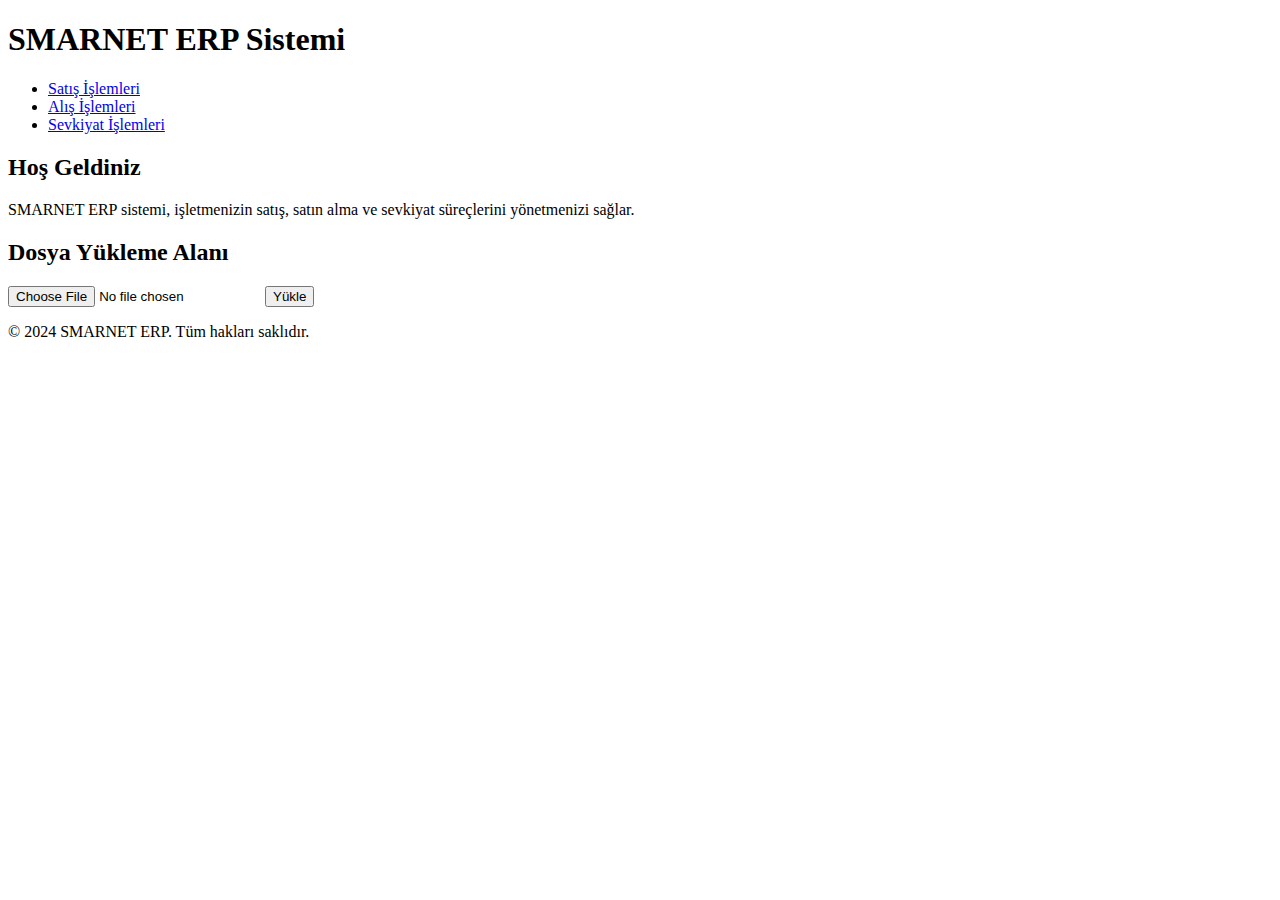
<file: index.html>
<!DOCTYPE html>
<html lang="tr">
<head>
    <meta charset="UTF-8">
    <meta name="viewport" content="width=device-width, initial-scale=1.0">
    <title>SMARNET - Ana Sayfa</title>
    <link rel="stylesheet" href="styles.css">
    <script src="scripts.js" defer></script>
</head>
<body>

    <header>
        <h1>SMARNET ERP Sistemi</h1>
        <nav>
            <ul>
                <li><a href="sales.html">Satış İşlemleri</a></li>
                <li><a href="purchasing.html">Alış İşlemleri</a></li>
                <li><a href="shipment.html">Sevkiyat İşlemleri</a></li>
            </ul>
        </nav>
    </header>

    <main>
        <section>
            <h2>Hoş Geldiniz</h2>
            <p>SMARNET ERP sistemi, işletmenizin satış, satın alma ve sevkiyat süreçlerini yönetmenizi sağlar.</p>
        </section>

        <section>
            <h2>Dosya Yükleme Alanı</h2>
            <form id="uploadForm" enctype="multipart/form-data">
                <input type="file" id="fileInput" accept="image/*, video/*">
                <button type="button" onclick="uploadFile()">Yükle</button>
            </form>
            <div id="preview"></div>
        </section>
    </main>

    <footer>
        <p>&copy; 2024 SMARNET ERP. Tüm hakları saklıdır.</p>
    </footer>

</body>
</html>
</file>
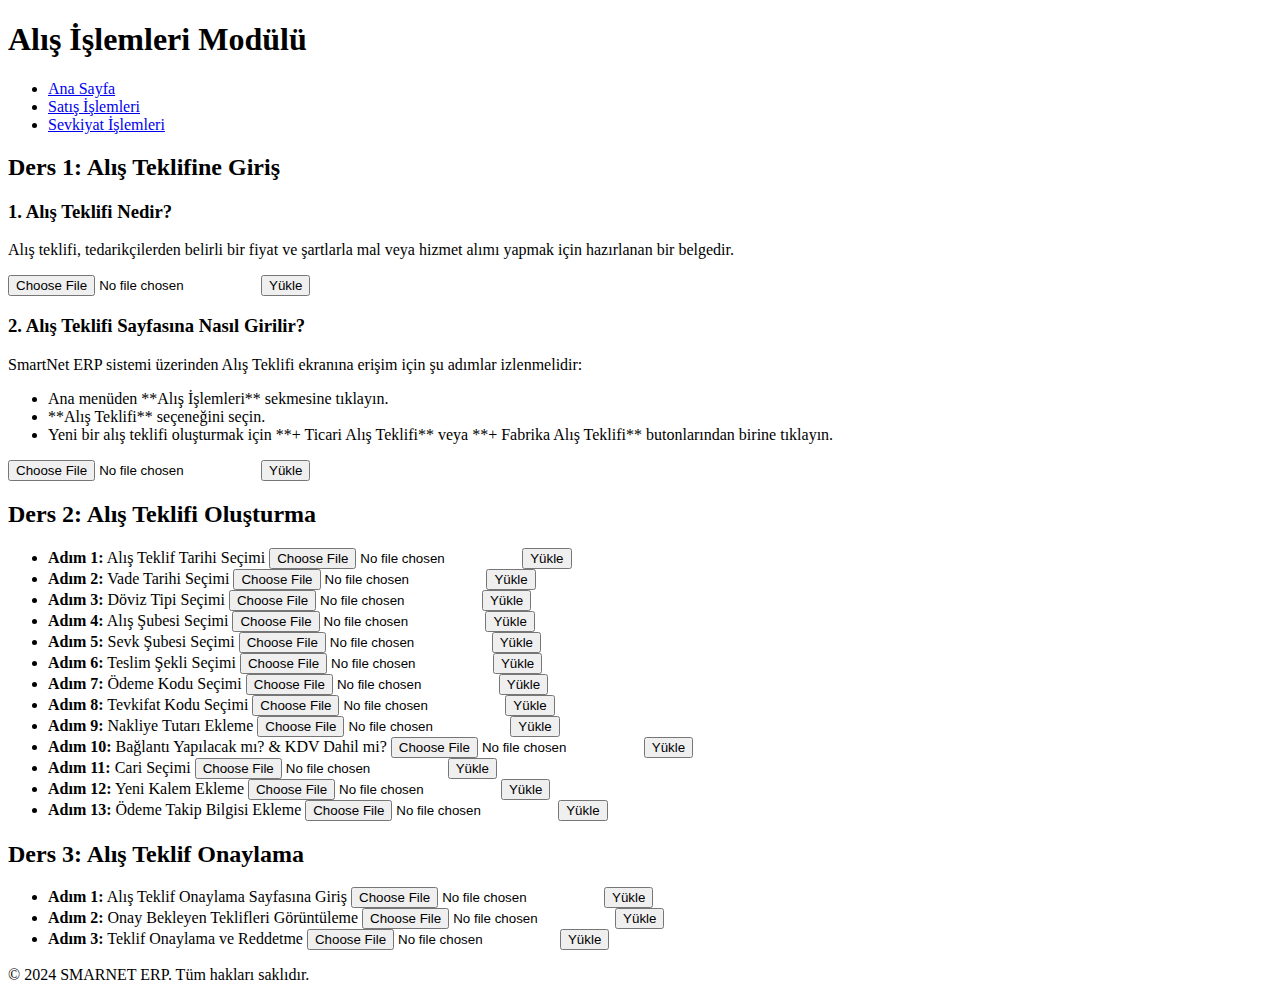
<file: purchasing.html>
<!DOCTYPE html>
<html lang="tr">
<head>
    <meta charset="UTF-8">
    <meta name="viewport" content="width=device-width, initial-scale=1.0">
    <title>SMARNET - Alış İşlemleri</title>
    <link rel="stylesheet" href="styles.css">
    <script src="scripts.js" defer></script>
</head>
<body>

    <header>
        <h1>Alış İşlemleri Modülü</h1>
        <nav>
            <ul>
                <li><a href="index.html">Ana Sayfa</a></li>
                <li><a href="sales.html">Satış İşlemleri</a></li>
                <li><a href="shipment.html">Sevkiyat İşlemleri</a></li>
            </ul>
        </nav>
    </header>

    <main>
        <section>
            <h2>Ders 1: Alış Teklifine Giriş</h2>
            
            <h3>1. Alış Teklifi Nedir?</h3>
            <p>Alış teklifi, tedarikçilerden belirli bir fiyat ve şartlarla mal veya hizmet alımı yapmak için hazırlanan bir belgedir.</p>
            <input type="file" accept="image/*, video/*"><button>Yükle</button>

            <h3>2. Alış Teklifi Sayfasına Nasıl Girilir?</h3>
            <p>SmartNet ERP sistemi üzerinden Alış Teklifi ekranına erişim için şu adımlar izlenmelidir:</p>
            <ul>
                <li>Ana menüden **Alış İşlemleri** sekmesine tıklayın.</li>
                <li>**Alış Teklifi** seçeneğini seçin.</li>
                <li>Yeni bir alış teklifi oluşturmak için **+ Ticari Alış Teklifi** veya **+ Fabrika Alış Teklifi** butonlarından birine tıklayın.</li>
            </ul>
            <input type="file" accept="image/*, video/*"><button>Yükle</button>
        </section>

        <section>
            <h2>Ders 2: Alış Teklifi Oluşturma</h2>

            <ul>
                <li><strong>Adım 1:</strong> Alış Teklif Tarihi Seçimi <input type="file" accept="image/*, video/*"><button>Yükle</button></li>
                <li><strong>Adım 2:</strong> Vade Tarihi Seçimi <input type="file" accept="image/*, video/*"><button>Yükle</button></li>
                <li><strong>Adım 3:</strong> Döviz Tipi Seçimi <input type="file" accept="image/*, video/*"><button>Yükle</button></li>
                <li><strong>Adım 4:</strong> Alış Şubesi Seçimi <input type="file" accept="image/*, video/*"><button>Yükle</button></li>
                <li><strong>Adım 5:</strong> Sevk Şubesi Seçimi <input type="file" accept="image/*, video/*"><button>Yükle</button></li>
                <li><strong>Adım 6:</strong> Teslim Şekli Seçimi <input type="file" accept="image/*, video/*"><button>Yükle</button></li>
                <li><strong>Adım 7:</strong> Ödeme Kodu Seçimi <input type="file" accept="image/*, video/*"><button>Yükle</button></li>
                <li><strong>Adım 8:</strong> Tevkifat Kodu Seçimi <input type="file" accept="image/*, video/*"><button>Yükle</button></li>
                <li><strong>Adım 9:</strong> Nakliye Tutarı Ekleme <input type="file" accept="image/*, video/*"><button>Yükle</button></li>
                <li><strong>Adım 10:</strong> Bağlantı Yapılacak mı? & KDV Dahil mi? <input type="file" accept="image/*, video/*"><button>Yükle</button></li>
                <li><strong>Adım 11:</strong> Cari Seçimi <input type="file" accept="image/*, video/*"><button>Yükle</button></li>
                <li><strong>Adım 12:</strong> Yeni Kalem Ekleme <input type="file" accept="image/*, video/*"><button>Yükle</button></li>
                <li><strong>Adım 13:</strong> Ödeme Takip Bilgisi Ekleme <input type="file" accept="image/*, video/*"><button>Yükle</button></li>
            </ul>
        </section>

        <section>
            <h2>Ders 3: Alış Teklif Onaylama</h2>
            <ul>
                <li><strong>Adım 1:</strong> Alış Teklif Onaylama Sayfasına Giriş <input type="file" accept="image/*, video/*"><button>Yükle</button></li>
                <li><strong>Adım 2:</strong> Onay Bekleyen Teklifleri Görüntüleme <input type="file" accept="image/*, video/*"><button>Yükle</button></li>
                <li><strong>Adım 3:</strong> Teklif Onaylama ve Reddetme <input type="file" accept="image/*, video/*"><button>Yükle</button></li>
            </ul>
        </section>
    </main>

    <footer>
        <p>&copy; 2024 SMARNET ERP. Tüm hakları saklıdır.</p>
    </footer>

</body>
</html>
</file>
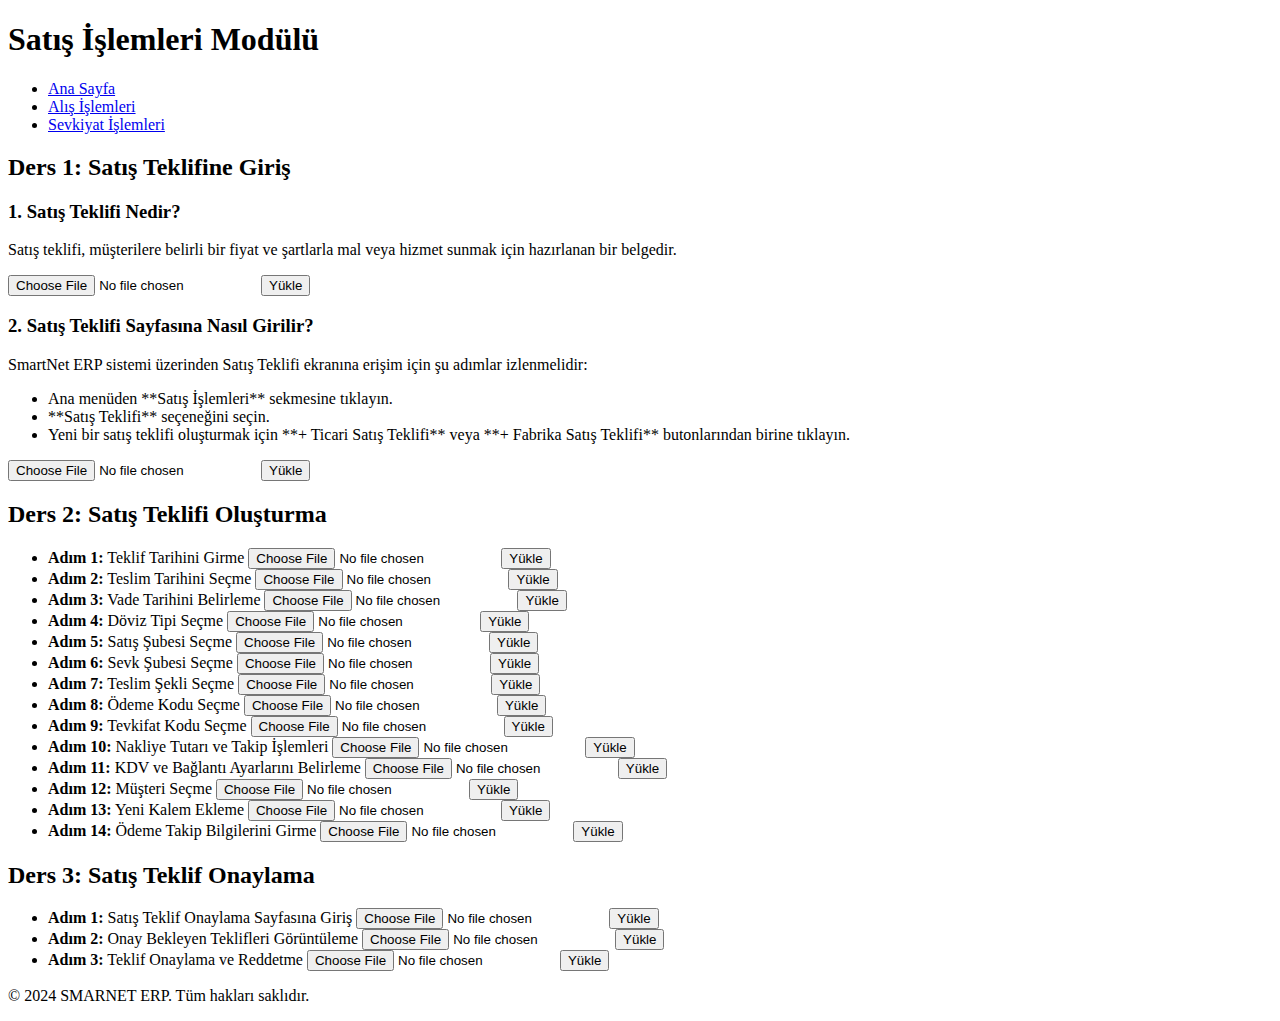
<file: sales.html>
<!DOCTYPE html>
<html lang="tr">
<head>
    <meta charset="UTF-8">
    <meta name="viewport" content="width=device-width, initial-scale=1.0">
    <title>SMARNET - Satış İşlemleri</title>
    <link rel="stylesheet" href="styles.css">
    <script src="scripts.js" defer></script>
</head>
<body>

    <header>
        <h1>Satış İşlemleri Modülü</h1>
        <nav>
            <ul>
                <li><a href="index.html">Ana Sayfa</a></li>
                <li><a href="purchasing.html">Alış İşlemleri</a></li>
                <li><a href="shipment.html">Sevkiyat İşlemleri</a></li>
            </ul>
        </nav>
    </header>

    <main>
        <section>
            <h2>Ders 1: Satış Teklifine Giriş</h2>
            
            <h3>1. Satış Teklifi Nedir?</h3>
            <p>Satış teklifi, müşterilere belirli bir fiyat ve şartlarla mal veya hizmet sunmak için hazırlanan bir belgedir.</p>
            <input type="file" accept="image/*, video/*"><button>Yükle</button>

            <h3>2. Satış Teklifi Sayfasına Nasıl Girilir?</h3>
            <p>SmartNet ERP sistemi üzerinden Satış Teklifi ekranına erişim için şu adımlar izlenmelidir:</p>
            <ul>
                <li>Ana menüden **Satış İşlemleri** sekmesine tıklayın.</li>
                <li>**Satış Teklifi** seçeneğini seçin.</li>
                <li>Yeni bir satış teklifi oluşturmak için **+ Ticari Satış Teklifi** veya **+ Fabrika Satış Teklifi** butonlarından birine tıklayın.</li>
            </ul>
            <input type="file" accept="image/*, video/*"><button>Yükle</button>
        </section>

        <section>
            <h2>Ders 2: Satış Teklifi Oluşturma</h2>

            <ul>
                <li><strong>Adım 1:</strong> Teklif Tarihini Girme <input type="file" accept="image/*, video/*"><button>Yükle</button></li>
                <li><strong>Adım 2:</strong> Teslim Tarihini Seçme <input type="file" accept="image/*, video/*"><button>Yükle</button></li>
                <li><strong>Adım 3:</strong> Vade Tarihini Belirleme <input type="file" accept="image/*, video/*"><button>Yükle</button></li>
                <li><strong>Adım 4:</strong> Döviz Tipi Seçme <input type="file" accept="image/*, video/*"><button>Yükle</button></li>
                <li><strong>Adım 5:</strong> Satış Şubesi Seçme <input type="file" accept="image/*, video/*"><button>Yükle</button></li>
                <li><strong>Adım 6:</strong> Sevk Şubesi Seçme <input type="file" accept="image/*, video/*"><button>Yükle</button></li>
                <li><strong>Adım 7:</strong> Teslim Şekli Seçme <input type="file" accept="image/*, video/*"><button>Yükle</button></li>
                <li><strong>Adım 8:</strong> Ödeme Kodu Seçme <input type="file" accept="image/*, video/*"><button>Yükle</button></li>
                <li><strong>Adım 9:</strong> Tevkifat Kodu Seçme <input type="file" accept="image/*, video/*"><button>Yükle</button></li>
                <li><strong>Adım 10:</strong> Nakliye Tutarı ve Takip İşlemleri <input type="file" accept="image/*, video/*"><button>Yükle</button></li>
                <li><strong>Adım 11:</strong> KDV ve Bağlantı Ayarlarını Belirleme <input type="file" accept="image/*, video/*"><button>Yükle</button></li>
                <li><strong>Adım 12:</strong> Müşteri Seçme <input type="file" accept="image/*, video/*"><button>Yükle</button></li>
                <li><strong>Adım 13:</strong> Yeni Kalem Ekleme <input type="file" accept="image/*, video/*"><button>Yükle</button></li>
                <li><strong>Adım 14:</strong> Ödeme Takip Bilgilerini Girme <input type="file" accept="image/*, video/*"><button>Yükle</button></li>
            </ul>
        </section>

        <section>
            <h2>Ders 3: Satış Teklif Onaylama</h2>
            <ul>
                <li><strong>Adım 1:</strong> Satış Teklif Onaylama Sayfasına Giriş <input type="file" accept="image/*, video/*"><button>Yükle</button></li>
                <li><strong>Adım 2:</strong> Onay Bekleyen Teklifleri Görüntüleme <input type="file" accept="image/*, video/*"><button>Yükle</button></li>
                <li><strong>Adım 3:</strong> Teklif Onaylama ve Reddetme <input type="file" accept="image/*, video/*"><button>Yükle</button></li>
            </ul>
        </section>
    </main>

    <footer>
        <p>&copy; 2024 SMARNET ERP. Tüm hakları saklıdır.</p>
    </footer>

</body>
</html>
</file>
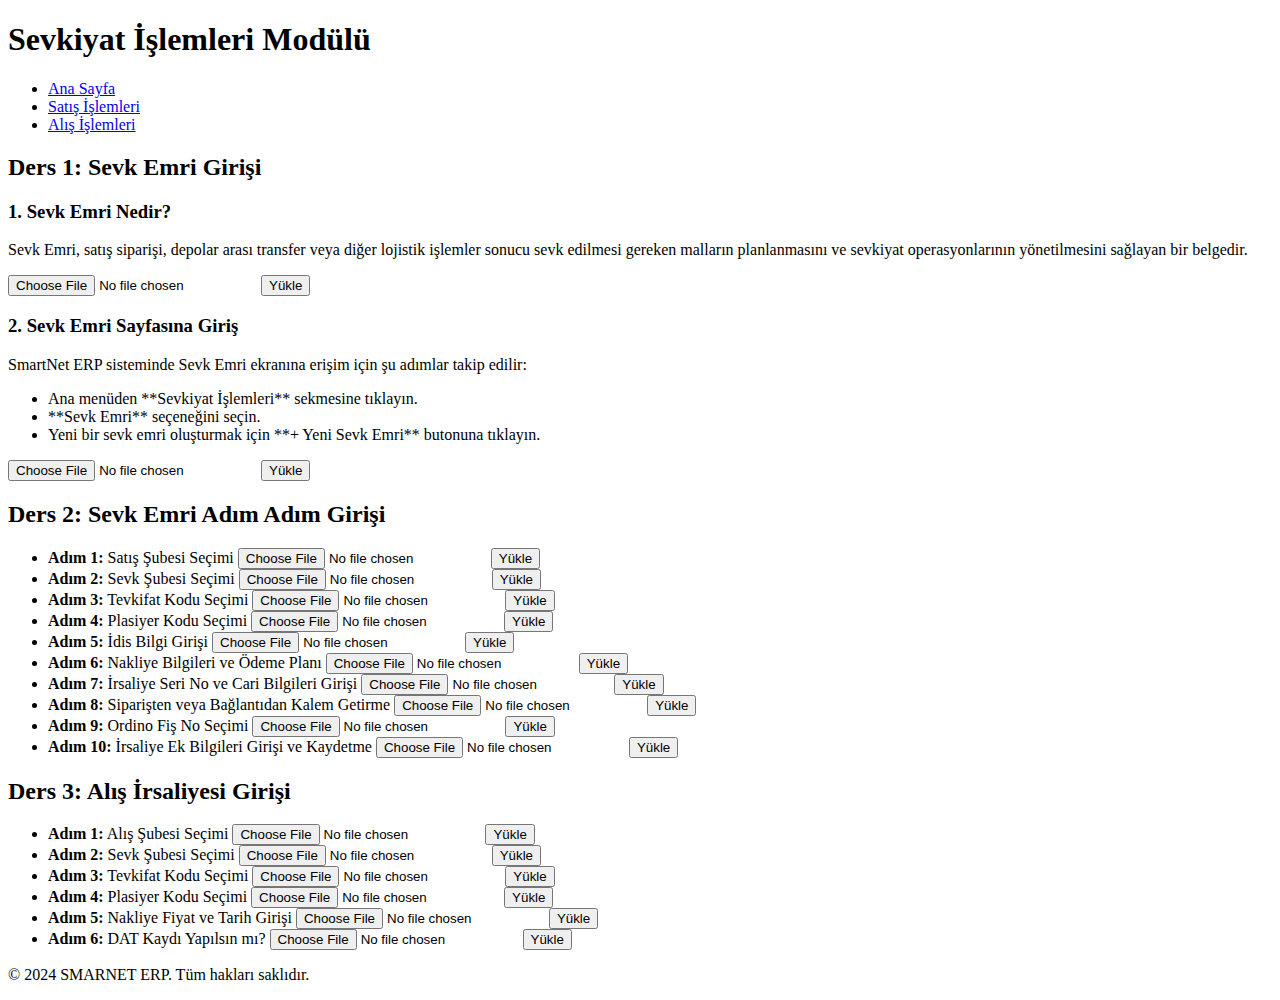
<file: shipment.html>
<!DOCTYPE html>
<html lang="tr">
<head>
    <meta charset="UTF-8">
    <meta name="viewport" content="width=device-width, initial-scale=1.0">
    <title>SMARNET - Sevkiyat İşlemleri</title>
    <link rel="stylesheet" href="styles.css">
    <script src="scripts.js" defer></script>
</head>
<body>

    <header>
        <h1>Sevkiyat İşlemleri Modülü</h1>
        <nav>
            <ul>
                <li><a href="index.html">Ana Sayfa</a></li>
                <li><a href="sales.html">Satış İşlemleri</a></li>
                <li><a href="purchasing.html">Alış İşlemleri</a></li>
            </ul>
        </nav>
    </header>

    <main>
        <section>
            <h2>Ders 1: Sevk Emri Girişi</h2>
            
            <h3>1. Sevk Emri Nedir?</h3>
            <p>Sevk Emri, satış siparişi, depolar arası transfer veya diğer lojistik işlemler sonucu sevk edilmesi gereken malların planlanmasını ve sevkiyat operasyonlarının yönetilmesini sağlayan bir belgedir.</p>
            <input type="file" accept="image/*, video/*"><button>Yükle</button>

            <h3>2. Sevk Emri Sayfasına Giriş</h3>
            <p>SmartNet ERP sisteminde Sevk Emri ekranına erişim için şu adımlar takip edilir:</p>
            <ul>
                <li>Ana menüden **Sevkiyat İşlemleri** sekmesine tıklayın.</li>
                <li>**Sevk Emri** seçeneğini seçin.</li>
                <li>Yeni bir sevk emri oluşturmak için **+ Yeni Sevk Emri** butonuna tıklayın.</li>
            </ul>
            <input type="file" accept="image/*, video/*"><button>Yükle</button>
        </section>

        <section>
            <h2>Ders 2: Sevk Emri Adım Adım Girişi</h2>

            <ul>
                <li><strong>Adım 1:</strong> Satış Şubesi Seçimi <input type="file" accept="image/*, video/*"><button>Yükle</button></li>
                <li><strong>Adım 2:</strong> Sevk Şubesi Seçimi <input type="file" accept="image/*, video/*"><button>Yükle</button></li>
                <li><strong>Adım 3:</strong> Tevkifat Kodu Seçimi <input type="file" accept="image/*, video/*"><button>Yükle</button></li>
                <li><strong>Adım 4:</strong> Plasiyer Kodu Seçimi <input type="file" accept="image/*, video/*"><button>Yükle</button></li>
                <li><strong>Adım 5:</strong> İdis Bilgi Girişi <input type="file" accept="image/*, video/*"><button>Yükle</button></li>
                <li><strong>Adım 6:</strong> Nakliye Bilgileri ve Ödeme Planı <input type="file" accept="image/*, video/*"><button>Yükle</button></li>
                <li><strong>Adım 7:</strong> İrsaliye Seri No ve Cari Bilgileri Girişi <input type="file" accept="image/*, video/*"><button>Yükle</button></li>
                <li><strong>Adım 8:</strong> Siparişten veya Bağlantıdan Kalem Getirme <input type="file" accept="image/*, video/*"><button>Yükle</button></li>
                <li><strong>Adım 9:</strong> Ordino Fiş No Seçimi <input type="file" accept="image/*, video/*"><button>Yükle</button></li>
                <li><strong>Adım 10:</strong> İrsaliye Ek Bilgileri Girişi ve Kaydetme <input type="file" accept="image/*, video/*"><button>Yükle</button></li>
            </ul>
        </section>

        <section>
            <h2>Ders 3: Alış İrsaliyesi Girişi</h2>
            <ul>
                <li><strong>Adım 1:</strong> Alış Şubesi Seçimi <input type="file" accept="image/*, video/*"><button>Yükle</button></li>
                <li><strong>Adım 2:</strong> Sevk Şubesi Seçimi <input type="file" accept="image/*, video/*"><button>Yükle</button></li>
                <li><strong>Adım 3:</strong> Tevkifat Kodu Seçimi <input type="file" accept="image/*, video/*"><button>Yükle</button></li>
                <li><strong>Adım 4:</strong> Plasiyer Kodu Seçimi <input type="file" accept="image/*, video/*"><button>Yükle</button></li>
                <li><strong>Adım 5:</strong> Nakliye Fiyat ve Tarih Girişi <input type="file" accept="image/*, video/*"><button>Yükle</button></li>
                <li><strong>Adım 6:</strong> DAT Kaydı Yapılsın mı? <input type="file" accept="image/*, video/*"><button>Yükle</button></li>
            </ul>
        </section>
    </main>

    <footer>
        <p>&copy; 2024 SMARNET ERP. Tüm hakları saklıdır.</p>
    </footer>

</body>
</html>
</file>
<file: styles.css>
/* Navigation Menu */
.navbar {
    display: flex;
    justify-content: center;
    background-color: #0056b3;
    padding: 15px 0;
}

.navbar a {
    text-decoration: none;
    font-size: 18px;
    padding: 12px 25px;
    margin: 0 10px;
    background-color: #ffffff; /* White background */
    color: #0056b3; /* Dark blue text */
    font-weight: bold;
    border-radius: 6px;
    transition: 0.3s;
    border: 2px solid #ffffff;
    box-shadow: 2px 2px 5px rgba(0, 0, 0, 0.2);
}

.navbar a:hover {
    background-color: #ffcc00; /* Yellow background */
    border: 2px solid #ffcc00;
    color: black; /* Black text for strong contrast */
}

/* Active Page Button */
.navbar a.active {
    background-color: #ff9900; /* Strong orange */
    color: white;
    border: 2px solid #ff9900;
}
.uploaded-image, .uploaded-video {
    max-width: 100%;
    max-height: 300px;
    margin-top: 10px;
    border-radius: 8px;
    display: block;
}
</file>
